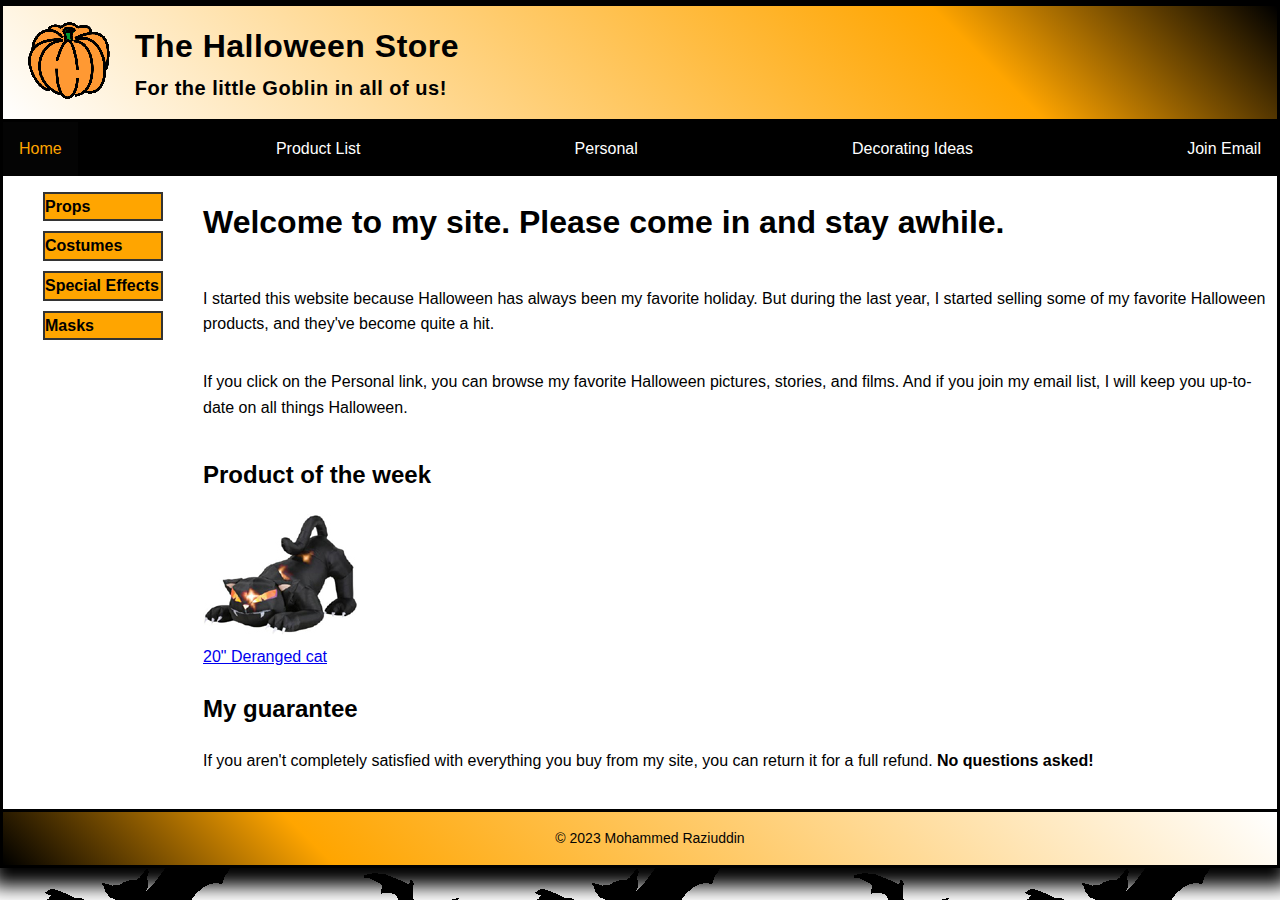
<file: index.html>
<!DOCTYPE html>
<html lang="en">
<head>
    <meta charset="utf-8" />
    <meta name="viewport" content="width=device-width, initial-scale=1.0">
    <title>The Halloween Store</title>
	<link rel="stylesheet" href="styles/normalize.css">
    <link rel="stylesheet" href="styles/main.css">
	<link rel="icon" href="images/favicon.ico">
</head>	
</head>
<body>
    <header>
        <a href="/">
            <img src="images/pumpkin.gif" alt="Pumpkin">
        </a>
        <h1 style="margin: 0; padding: 0; letter-spacing: 0.5px;">The Halloween Store</h1>
        <h3 style="margin: 0; padding: 0; letter-spacing: 0.5px;">For the little Goblin in all of us!</h3>
    </header>

	<div class="navbar">
		<ul>
			<li><a class="active" href="index.html">Home</a></li>
			<li><a href="products/index.html">Product List</a></li>
			<li><a href="#">Personal</a></li>
			<li class="dropdown">
				<a href="#" class="dropbtn">Decorating Ideas</a>
				<div class="dropdown-content">
					<a href="#">Indoor</a>
					<a href="#">Outdoor</a>
					<a href="#">Table</a>
					<a href="#">Treats</a>
				</div>
			</li>
			<li><a href="#">Join Email</a></li>
		</ul>
	</div>



	<div id="sidebar">
	<ul>
		<li class="sidebar-item"><a href="#">Props</a></li>
		<li class="sidebar-item"><a href="#">Costumes</a></li>
		<li class="sidebar-item"><a href="#">Special Effects</a></li>
		<li class="sidebar-item"><a href="#">Masks</a></li>
	</ul>
	</div>
    
	
	<div id="content">
        <div class="container">
            <h1 class="Capital">Welcome to my site. Please come in and stay awhile.</h1>
            <p>I started this website because Halloween has always been my favorite holiday. But during the last year, I started selling some of my favorite Halloween products, and they've become quite a hit.</p>
            <p>If you click on the Personal link, you can browse my favorite Halloween pictures, stories, and films. And if you join my email list, I will keep you up-to-date on all things Halloween.</p>

            <section>
                <h2>Product of the week</h2>
                <a href="products/cat.html"><img src="images/cat1.jpg" alt="Cat"></a><br>
                <a href="products/cat.html">20" Deranged cat</a>

                <h2 class="modified-heading">My guarantee</h2>
                <p>If you aren't completely satisfied with everything you buy from my site, you can return it for a full refund. <strong>No questions asked!</strong></p>
            </section>
        </div>
    </div>
    
	
	<footer>
        <div class="container">
            <p>© 2023 Mohammed Raziuddin</p>
        </div>
    </footer>
</body>
</html>
</file>
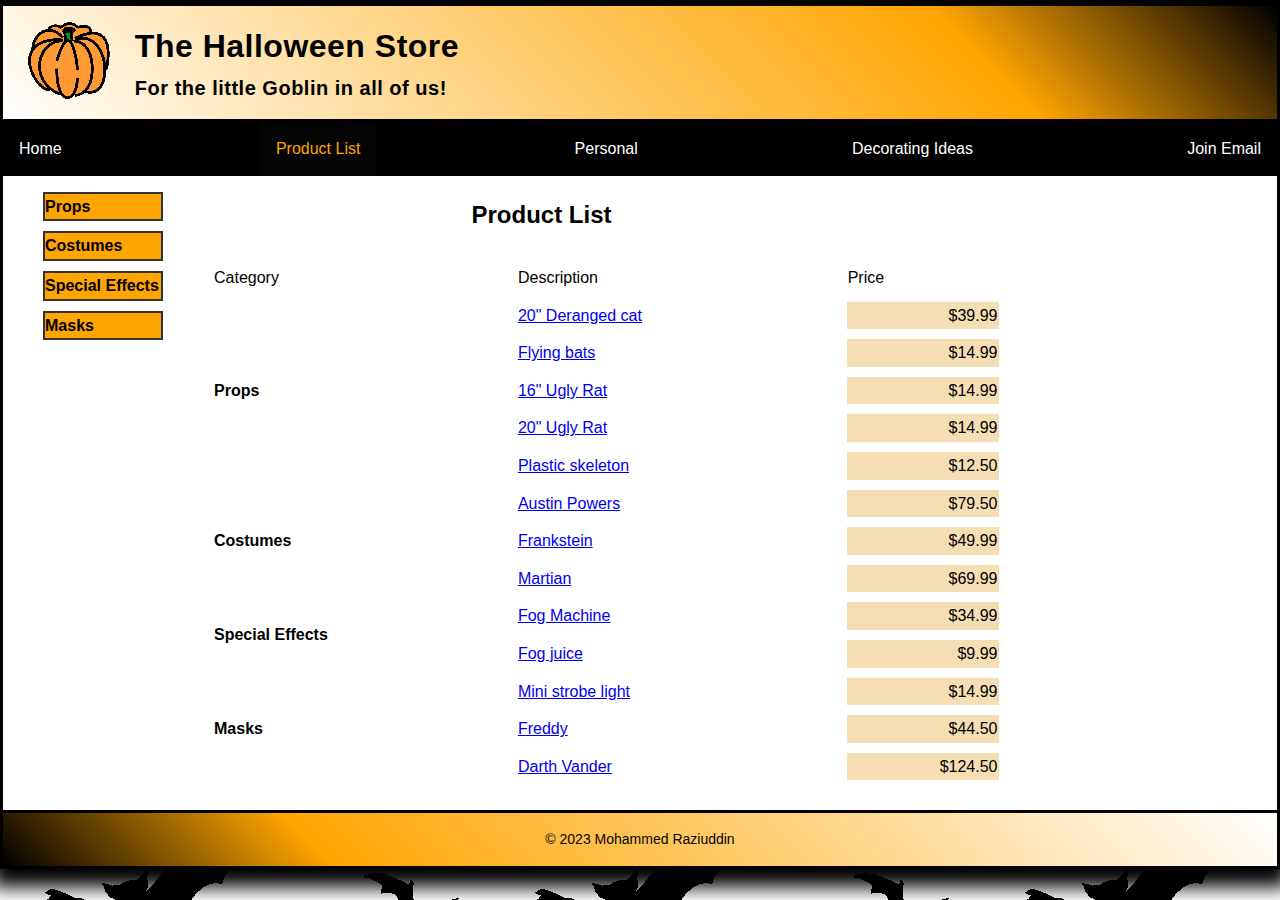
<file: products/index.html>
<!DOCTYPE html>
<html lang="en">
<head>
    <meta charset="utf-8" />
    <meta name="viewport" content="width=device-width, initial-scale=1.0">
    <title>The Halloween Store</title>
    <link rel="stylesheet" href="../styles/summary.css">
    <link rel="icon" href="../images/favicon.ico">
</head>
</head>
<body>
    <header>
        <a href="/">
            <img src="../images/pumpkin.gif" alt="Pumpkin">
        </a>
        <h1 style="margin: 0; padding: 0; letter-spacing: 0.5px;">The Halloween Store</h1>
        <h3 style="margin: 0; padding: 0; letter-spacing: 0.5px;">For the little Goblin in all of us!</h3>
    </header>

	<div class="navbar">
		<ul>
			<li><a href="../index.html">Home</a></li>
			<li><a class="active" href="/products/index.html">Product List</a></li>
			<li><a href="#">Personal</a></li>
			<li class="dropdown">
				<a href="#" class="dropbtn">Decorating Ideas</a>
				<div class="dropdown-content">
					<a href="#">Indoor</a>
					<a href="#">Outdoor</a>
					<a href="#">Table</a>
					<a href="#">Treats</a>
				</div>
			</li>
			<li><a href="#">Join Email</a></li>
		</ul>
	</div>



<div class="sidebar-container" >

    <div id="sidebar" >
	<ul>
		<li class="sidebar-item"><a href="#">Props</a></li>
		<li class="sidebar-item"><a href="#">Costumes</a></li>
		<li class="sidebar-item"><a href="#">Special Effects</a></li>
		<li class="sidebar-item"><a href="#">Masks</a></li>
	</ul>
    </div>
</div>


	
	<div id="content" >
        <div class="container" >
           <h2 style="padding-left: 25%;">Product List</h2>
           <table>
            <thead>
                <tr>
                    <td>Category</td>
                    <td>Description</td>
                    <td>Price</td>
                </tr>
            </thead>
            <tbody>
                <tr>
                    <th rowspan="5">Props</th>
                    <td><a href="#">20" Deranged cat</a></td>
                    <td class="price">$39.99</td>
                </tr>
                <tr>
                    <td><a href="#">Flying bats</a></td>
                    <td class="price">$14.99</td>
                </tr>
                <tr>
                    <td><a href="#">16" Ugly Rat</a></td>
                    <td class="price">$14.99</td>
                </tr>
                <tr>
                    <td><a href="#">20" Ugly Rat</a></td>
                    <td class="price">$14.99</td>
                </tr>
                <tr>
                    <td><a href="#">Plastic skeleton</a></td>
                    <td class="price">$12.50</td>
                </tr>


                <tr>
                    <th rowspan="3">Costumes</th>
                    <td><a href="#">Austin Powers</a></td>
                    <td class="price">$79.50</td>
                </tr>
                <tr>
                    <td><a href="#">Frankstein</a></td>
                    <td class="price">$49.99</td>
                </tr>
                <tr>
                    <td><a href="#">Martian</a></td>
                    <td class="price">$69.99</td>
                </tr>
                <tr>
                    <th rowspan="2">Special Effects</th>
                    <td><a href="#">Fog Machine</a></td>
                    <td class="price">$34.99</td>
                </tr>
                <tr>
                    <td><a href="#">Fog juice</a></td>
                    <td class="price">$9.99</td>
                </tr>

                <tr>
                    <th rowspan="3">Masks</th>
                    <td><a href="#">Mini strobe light</a></td>
                    <td class="price">$14.99</td>
                </tr>

                <tr>
                    <td><a href="#">Freddy</a></td>
                    <td class="price">$44.50</td>
                </tr>
                <tr>
                    <td><a href="#">Darth Vander</a></td>
                    <td class="price">$124.50</td>
                </tr>
            </tbody>
        </table>
        
        </div>
    </div>
    
    
	
	<footer>
            <p>© 2023 Mohammed Raziuddin</p>
    </footer>
</body>
</html>
</file>
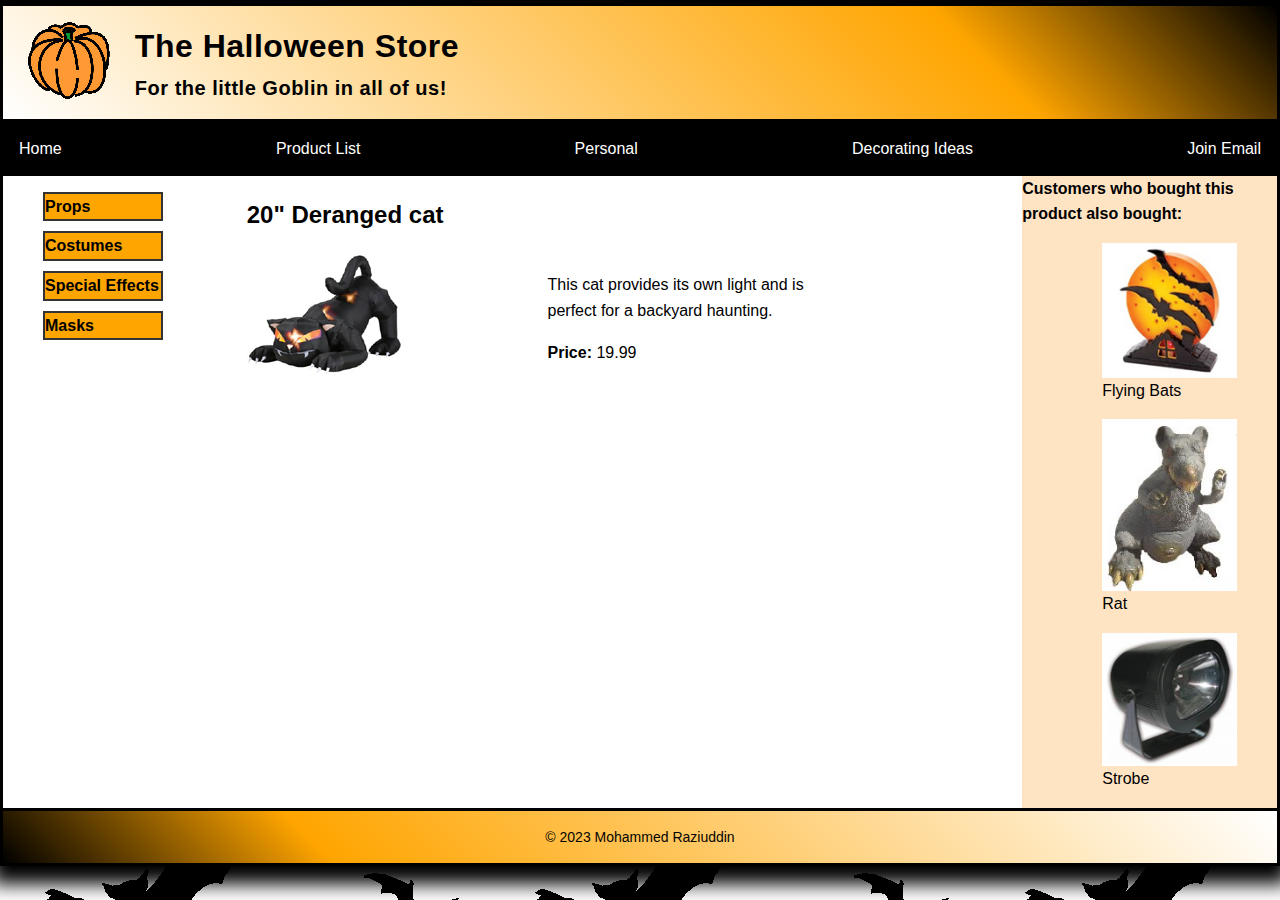
<file: products/cat.html>
<!DOCTYPE html>
<html lang="en">
<head>
    <meta charset="utf-8" />
    <meta name="viewport" content="width=device-width, initial-scale=1.0">
    <title>The Halloween Store</title>
    
    <link rel="stylesheet" href="../styles/product.css">
    <link rel="icon" href="../images/favicon.ico">
</head>
</head>
<body>
    <header>
        <a href="/">
            <img src="../images/pumpkin.gif" alt="Pumpkin">
        </a>
        <h1 style="margin: 0; padding: 0; letter-spacing: 0.5px;">The Halloween Store</h1>
        <h3 style="margin: 0; padding: 0; letter-spacing: 0.5px;">For the little Goblin in all of us!</h3>
    </header>

    <div class="navbar">
		<ul>
			<li><a href="../index.html">Home</a></li>
			<li><a href="/products/index.html">Product List</a></li>
			<li><a href="#">Personal</a></li>
			<li class="dropdown">
				<a href="#" class="dropbtn">Decorating Ideas</a>
				<div class="dropdown-content">
					<a href="#">Indoor</a>
					<a href="#">Outdoor</a>
					<a href="#">Table</a>
					<a href="#">Treats</a>
				</div>
			</li>
			<li><a href="#">Join Email</a></li>
		</ul>
	</div>

    <div class="container">
        <div id="sidebar">
            <ul>
                <li class="sidebar-item"><a href="#">Props</a></li>
                <li class="sidebar-item"><a href="#">Costumes</a></li>
                <li class="sidebar-item"><a href="#">Special Effects</a></li>
                <li class="sidebar-item"><a href="#">Masks</a></li>
            </ul>
        </div>
    
        <div id="content">
            <section>
                <h2>20" Deranged cat</h2>
                <div class="product-info">
                    <div class="product-image">
                        <a href="../products/cat.html"><img src="../images/cat1.jpg" alt="Cat"></a>
                    </div>
                    
                    <div class="product-description">
                        <p>This cat provides its own light and is perfect for a backyard haunting.</p>
                        <p><strong>Price: </strong> 19.99</p>
                    </div>
                </div>
            </section>
        </div>
    
        <div id="right-sidebar">
            <strong>Customers who bought this product also bought:</strong>
            <ul>
                <li>
                    <figure>
                        <a href="#"><img src="../images/flying_bats.jpg" alt="Flying Bats" class="images"></a>
                        <figcaption><a href="#">Flying Bats</a></figcaption>
                    </figure>
                </li>
                <li>
                    <figure>
                        <a href="#"><img src="../images/rat1.jpg" alt="Rat" class="images"></a>
                        <figcaption><a href="#">Rat</a></figcaption>
                    </figure>
                </li>
                <li>
                    <figure>
                        <a href="#"><img src="../images/strobe1.jpg" alt="Strobe" class="images"></a>
                        <figcaption><a href="#">Strobe</a></figcaption>
                    </figure>
                </li>
            </ul>
        </div>
    </div>
    
    <footer>
        <p>© 2023 Mohammed Raziuddin</p>
    </footer>
</body>
</html>
</file>
<file: styles/main.css>
html {
    background-image: url("../images/bats.gif");
}

body {
    font-family: sans-serif;
    font-size: 16px;
    line-height: 1.6;
    margin: 0 auto;
    padding: 0;
    max-width: 1300px;
    max-height: auto;
    background-color: white;
    border: 3px solid black;
    box-shadow: 0 9px 18px 9px;
}

header {
    background-image: linear-gradient(45deg, white 0%, orange 75%, black 100%);
    padding: .9375em 1.875% .9375em 1.875%;
    border-top: 3px solid black;
    border-bottom: 3px solid black;
}

header img { 
    float: left; 
    padding-right: 1.875%; 
    width: 10.6%;
    max-width: 85px;
    min-width: 40px;
} 

header h2 {
    font-size: 230%;
}

header h3 {
    font-size: 125%;
    padding-bottom: .75em;
}

.sidebar-item a {
    color: orange;
    font-weight: bold;
    text-decoration: none;
    transition: color 0.3s, background-color 0.3s;
}

.sidebar-item a:hover,
.sidebar-item a:focus {
    color: green;
    background-color: transparent;
}

.sidebar-item {
    margin-bottom: 10px;
}

.container {
    display: flex;
    flex-direction: column;
    padding-left: 20px;
    margin: 0 auto;
    justify-content: space-between;
}

footer {
    font-size: 14px;
    margin-top: 20px;
    background-image: linear-gradient(45deg, black 0%, orange 25%, white 100%);
    color: #040404;
    padding: 1px 0;
    border-top: 3px solid black;
    text-align: center;
}

.navbar ul {
    list-style-type: none;
    margin: 0;
    padding: 0;
    background-color: black;
    display: flex;
    flex-wrap: wrap;
    justify-content: space-between;
}

.navbar li:last-child {
    border-right: none;
}

.navbar li a {
    display: block;
    color: white;
    text-align: center;
    padding: 14px 16px;
    text-decoration: none;
    width: 100%;
    box-sizing: border-box;
}

.navbar .active {
    background-color: #040404;
    color: orange;
}

.dropbtn {
    background-color: black;
}

.dropdown-content {
    background-color: black;
    position: absolute;
    display: none;
    min-width: 160px;
}

.dropdown-content a:hover {
    background-color: gray;
}

.dropdown:hover .dropdown-content {
    display: block;
}

#sidebar {
    float: left;
    width: 160px;
    margin-right: 20px;
    color: aquamarine;
    top: 0;
    left: 0;
    overflow-y: auto;
}

.sidebar-item {
    border: 2px solid #333;
    list-style-type: none;
}

.sidebar-item a {
    color: black;
    text-decoration: none;
    display: block;
    background-color: orange;
}

.sidebar-item a:hover {
    background-color: gray;
}

#right-sidebar {
    float: right;
    width: 160px;
    margin-right: 20px;
}

#content {
    flex: 1;
    margin-left: 20px;
}
</file>
<file: styles/summary.css>
html {
	background-image: url("../images/bats.gif");	
}

body{
    font-family: sans-serif;
    font-size: 16px;
    line-height: 1.6;
    margin: 0 auto; /* Center the body horizontally */
    padding: 0;
    max-width: 1300px; /* Set the width to 800 pixels */
    max-height: auto;
    background-color: white;
    border: 3px solid black;
    box-shadow: 0 9px 18px 9px;
}




#right-sidebar {
    float: right;
    width: 160px;
    margin-right: 20px;
}


header {
    background-image: -webkit-linear-gradient(45deg, white 0%, orange 75%, black 100%);
    background-image: -moz-linear-gradient(45deg, white 0%, orange 75%, black 100%);
    background-image: -o-linear-gradient(45deg, white 0%, orange 75%, black 100%);
    background-image: linear-gradient(45deg, white 0%, orange 75%, black 100%);
    padding: .9375em 1.875% .9375em 1.875%;  /* 15 / 16; 15 / 800 x 100 */    
    border-top: 3px solid black;
    border-bottom: 3px solid black;
}

header img { 
	float: left; 
	padding-right: 1.875%; 
	width: 10.6%;
	max-width: 85px;
	min-width: 40px;
} 
header h2 {
	font-size: 230%;
}
header h3 {
	font-size: 125%;
	padding-bottom: .75em;
}

.sidebar-item a {
    color: orange; /* Set link text color to orange */
    font-weight: bold; /* Make link text bold */
    text-decoration: none; /* Remove underlines */
    transition: color 0.3s, background-color 0.3s; /* Smooth transition */
}

.sidebar-item a:hover,
.sidebar-item a:focus {
    color: green; /* Change link text color to green on hover/focus */
    background-color: transparent; /* Remove background color on hover/focus */
}

/* Increase space between list items */
.sidebar-item {
    margin-bottom: 10px; /* Add space between list items */
}

.container {
    display: flex;
    flex-direction: column;
    padding-left: 20px;
    margin: 0 auto;
    justify-content: space-between;
}

#content {
    flex: 1; /* Take up remaining space in the container */
    margin-left: 20px; /* Add some spacing between columns */
}
/* Reduce font size and center the footer */
footer {
    font-size: 14px; /* Reduce the font size */
    margin-top: 20px; /* Add some top margin for spacing */
    background-image: linear-gradient(45deg, black 0%, orange 25%, white 100%);
    color: #040404;
    padding: 1px 0;
    border-top: 3px solid black;
}

footer {
    text-align: center; /* Center the text in the footer */

}

.navbar ul {
    list-style-type: none;
    margin: 0;
    padding: 0;
    background-color: black;
    display: flex; /* Use flexbox to make it responsive */
    flex-wrap: wrap; /* Wrap items to the next line if necessary */
    justify-content: space-between; /* Distribute items evenly */
}

.navbar li:last-child {
    border-right: none;
}

.navbar .active {
    background-color: #040404;
    color: orange;
}

.navbar li a {
    display: block;
    color: white;
    text-align: center;
    padding: 14px 16px;
    text-decoration: none;
    width: 100%; /* Take up the entire width */
    box-sizing: border-box; /* Include padding and border in width */
}



/* Adjust dropdown styles */
.dropbtn {
    background-color: black;
}

.dropdown-content {
    background-color: black;
    position: absolute;
    display: none;
    min-width: 160px;
}

/* Change color on hover */
.dropdown-content a:hover {
    background-color: gray;
}

/* Show the dropdown menu on hover */
.dropdown:hover .dropdown-content {
    display: block;
}

#sidebar {
    float: left;
    width: 160px;
    margin-right: 20px;
    color: aquamarine;
    top: 0; /* Position from the top of the viewport */
    left: 0; /* Position from the left of the viewport */
    overflow-y: auto; /* Add vertical scroll if needed */
}

.sidebar-item {
    border: 2px solid #333;
    list-style-type: none;
}

.sidebar-item a {
    color: black; /* Link text color */
    text-decoration: none; /* Remove underlines */
    display: block; /* Make the entire box clickable */
    background-color: orange;
}

.sidebar-item a:hover {
    background-color: gray; /* Change background color on hover */
}



table {
    width: 75%;
    border-spacing: 10px;
    
}



table th {
    text-align: left; /* Aligns the text to the left */
}

.price{
    background-color: #F5DEB3;
    text-align: right;
}
</file>
<file: styles/product.css>
html {
    background-image: url("../images/bats.gif");
}

body {
    font-family: sans-serif;
    font-size: 16px;
    line-height: 1.6;
    margin: 0 auto;
    padding: 0;
    max-width: 1300px;
    background-color: white;
    border: 3px solid black;
    box-shadow: 0 9px 18px 9px;
}

header {
    background-image: -webkit-linear-gradient(45deg, white 0%, orange 75%, black 100%);
    background-image: -moz-linear-gradient(45deg, white 0%, orange 75%, black 100%);
    background-image: -o-linear-gradient(45deg, white 0%, orange 75%, black 100%);
    background-image: linear-gradient(45deg, white 0%, orange 75%, black 100%);
    padding: .9375em 1.875% .9375em 1.875%;  /* 15 / 16; 15 / 800 x 100 */    
    border-top: 3px solid black;
    border-bottom: 3px solid black;
}

header img { 
	float: left; 
	padding-right: 1.875%; 
	width: 10.6%;
	max-width: 85px;
	min-width: 40px;
} 
header h2 {
	font-size: 230%;
}
header h3 {
	font-size: 125%;
	padding-bottom: .75em;
}

.sidebar-item a {
    color: orange;
    font-weight: bold;
    text-decoration: none;
    transition: color 0.3s, background-color 0.3s;
}

.sidebar-item a:hover,
.sidebar-item a:focus {
    color: green;
    background-color: transparent;
}

.sidebar-item {
    margin-bottom: 10px;
}



#content {
    flex: 1;
    margin-left: 20px;
    justify-content: center;
    align-items: center;
}

footer {
    text-align: center;
    font-size: 14px;
    margin-top: 0px;
    background-image: linear-gradient(45deg, black 0%, orange 25%, white 100%);
    color: #040404;
    padding: 1px 0;
    border-top: 3px solid black;
}

.navbar ul {
    list-style-type: none;
    margin: 0;
    padding: 0;
    background-color: black;
    display: flex;
    flex-wrap: wrap;
    justify-content: space-between;
}

.navbar li:last-child {
    border-right: none;
}

.navbar li a {
    display: block;
    color: white;
    text-align: center;
    padding: 14px 16px;
    text-decoration: none;
    width: 100%;
    box-sizing: border-box;
}

.dropbtn {
    background-color: black;
}

.dropdown-content {
    background-color: black;
    position: absolute;
    display: none;
    min-width: 160px;
}

.dropdown-content a:hover {
    background-color: gray;
}

.dropdown:hover .dropdown-content {
    display: block;
}

.sidebar-item {
    border: 2px solid #333;
    list-style-type: none;
}

.sidebar-item a {
    color: black;
    text-decoration: none;
    display: block;
    background-color: orange;
}

.sidebar-item a:hover {
    background-color: gray;
}

#right-sidebar {
    float: right;
    width: 20%;
    background-color: bisque;
}

#right-sidebar ul li {
    list-style-type: none;
}

#right-sidebar .images {
    height: auto;
    display: block;
    margin: 0 auto;
    max-width: 100%;
}

#right-sidebar a {
    color: black;
    text-decoration: none;
}

#right-sidebar a:hover,
#right-sidebar a:focus {
    color: green;
}

.product-info {
    display: flex;
    align-items: center;
}

.product-image {
    flex: 1;
    padding-right: 20px;
}

.product-description {
    flex: 1;
    margin-right: 25%;
}

.container {
    display: flex;
    flex-direction: row; /* Change to row to keep the sidebar and content side by side */
    justify-content: space-between;
    align-items: flex-start; /* Align items at the top */
}

#sidebar {
    width: 160px;
    margin-right: 20px;
    color: aquamarine;
}

#content {
    flex: 1;
    margin-left: 5%;
    justify-content: center;
    align-items: center;
}
</file>
